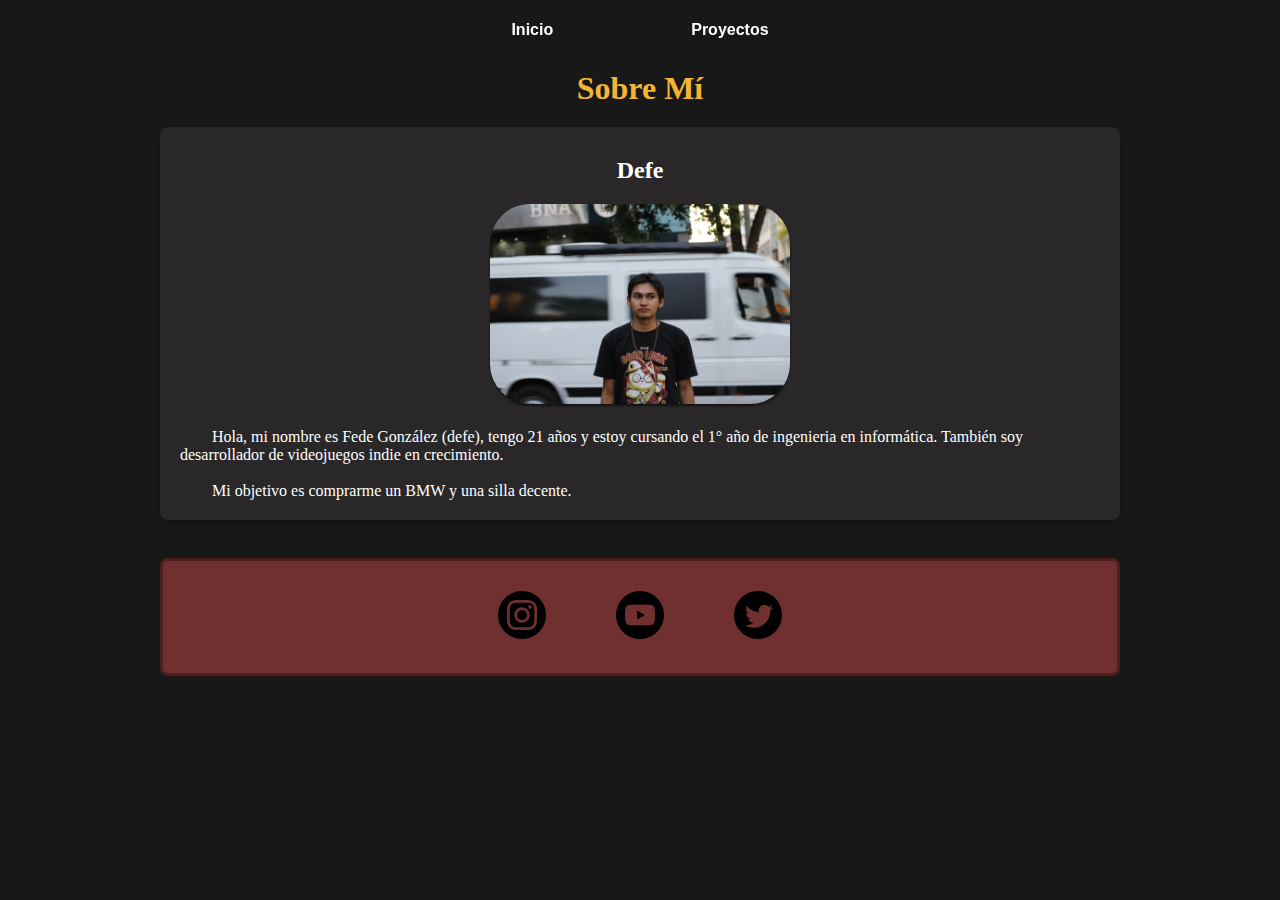
<file: index.html>
<!DOCTYPE html>
<html>
    <head>
        <meta charset="UTF-8">
        <meta name="viewport" content="width=device-width, initial-scale=1.0">
        <title>MVP Series | Inicio</title>
        <link rel="stylesheet" href="styles.css">
    </head>
    <body>
        <header class="cabecera">
            <nav>
                <ul class="menu">
                    <li><a href="index.html">Inicio</a></li>
                    <li><a href="proyectos.html">Proyectos</a></li>
                </ul>
            </nav>
        </header>
        <main>
            <h1>Sobre Mí</h1>
            <article class="sobre-mi">
                <h2>Defe</h2>
                <div class="contenedor-perfil"> 
                <img class="foto-perfil" src="images/perfilfoto1.png" width="300px" height="200px" alt="Foto-de-perfil">
                </div>
                <p>Hola, mi nombre es Fede González (defe), tengo 21 años y estoy
                 cursando el 1° año de ingenieria en informática. También soy desarrollador
                de videojuegos indie en crecimiento.</p><br>
                <p>Mi objetivo es comprarme un BMW y una silla decente.</p>
            
            </article>
            <br>
            <article class="art-redes">
                <div class="redes">
                    <a href="https://www.instagram.com/defe_mvp_?igsh=dWJnc3psb3Yzc21r" target="_blank">
                        <img src="images/black_icon_ig.png" alt="Logo de Instagram">
                    </a>

                    <a href="https://www.youtube.com/@Defe_mvp" target="_blank">
                        <img src="images/black_icon_yt.png" alt="Logo de Tiktok">
                    </a>

                    <a href="https://x.com/defe_mvp" target="_blank">
                        <img src="images/black_icon_x.png" alt="Logo de Youtube">
                    </a>
                </div>
            </article>
            
        </main>
        <br>
       
    </body>
</html>
</file>
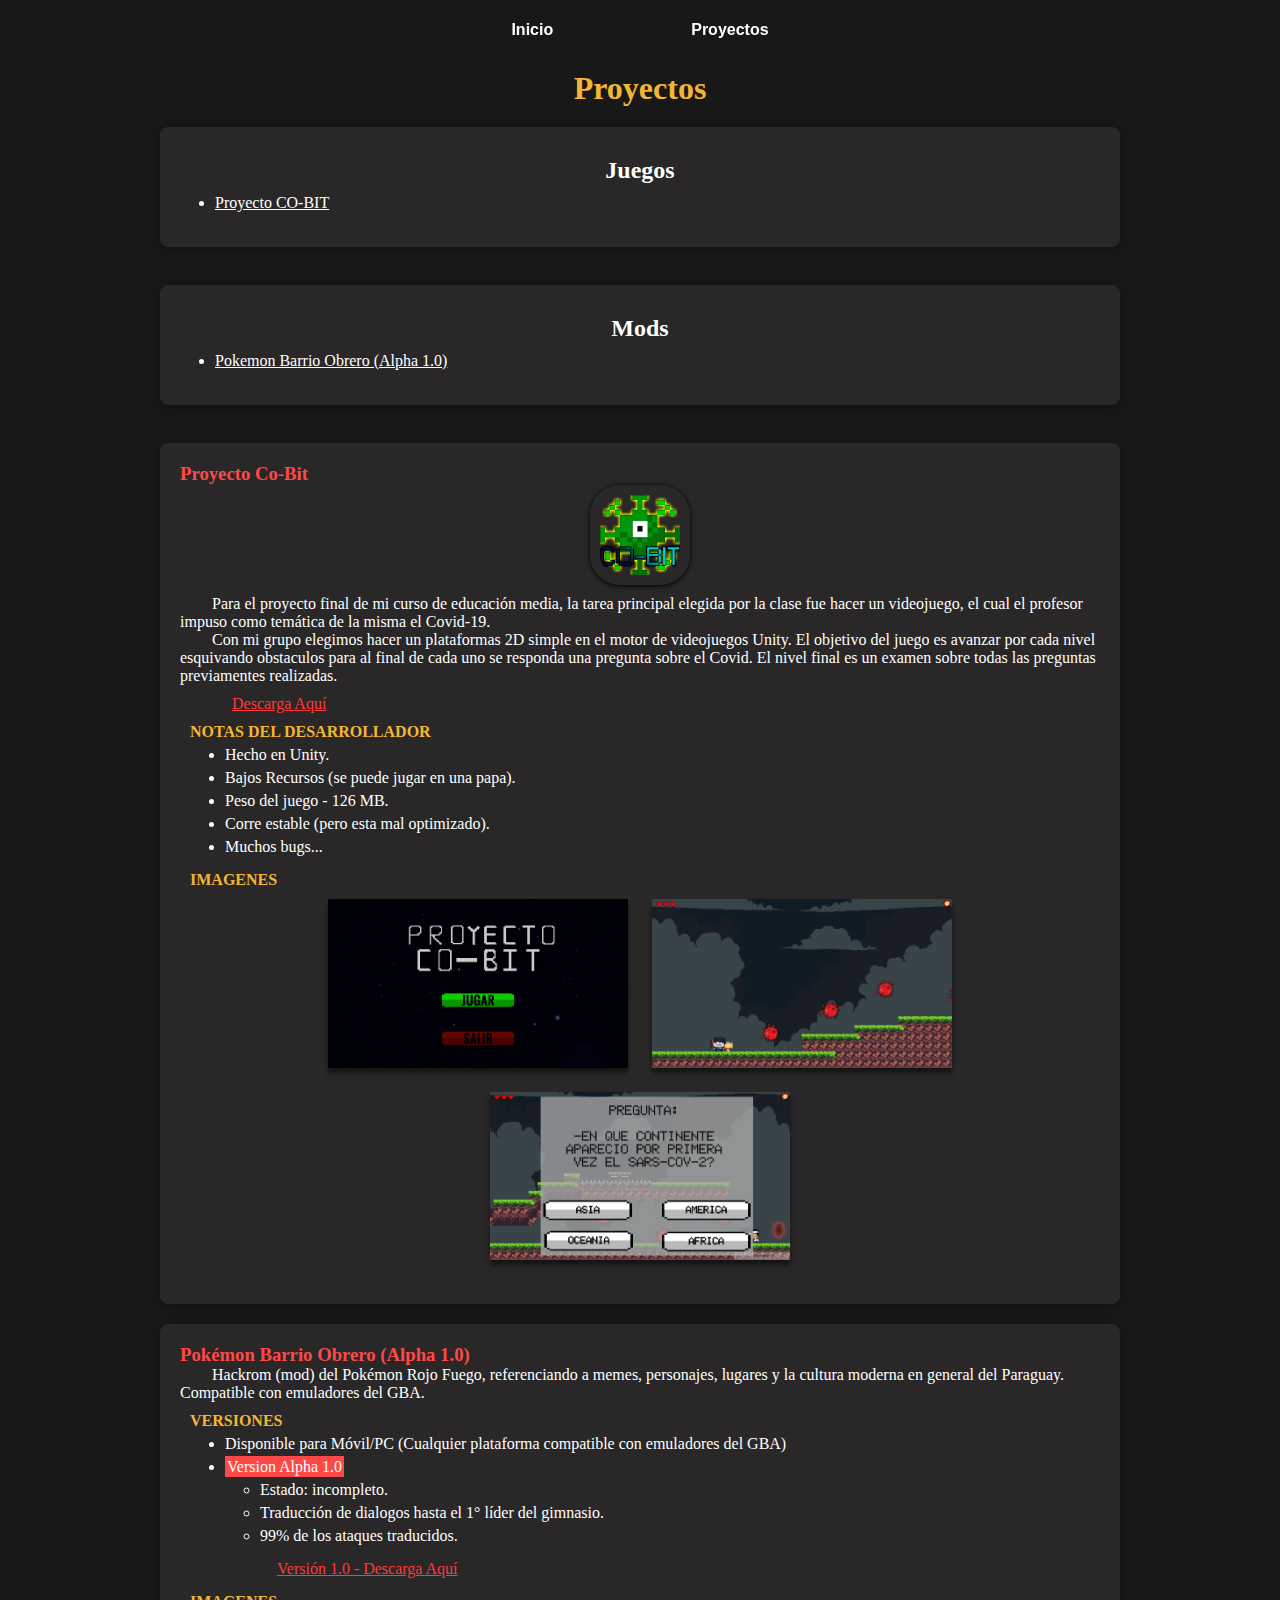
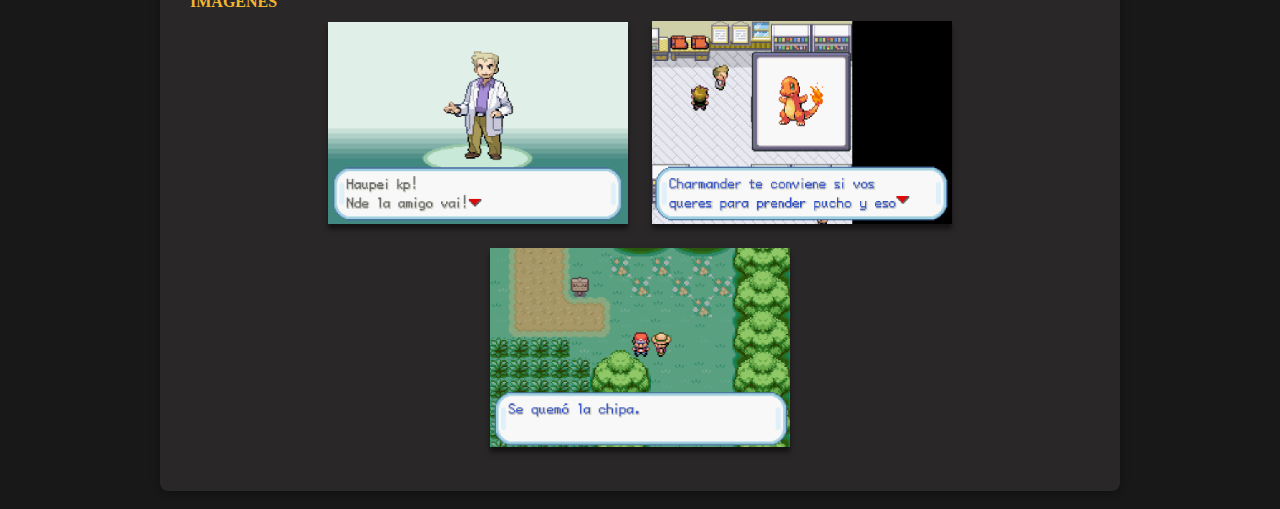
<file: proyectos.html>
<!DOCTYPE html>
<html>
    <head>
        <meta charset="UTF-8">
        <meta name="viewport" content="width=device-width, initial-scale=1.0">
        <title>MVP Series | Proyectos</title>
        <link rel="stylesheet" href="styles.css">
    </head>
    <body>
        <header class="cabecera"> 
            <nav>
                <ul class="menu">
                    <li><a href="index.html">Inicio</a></li>
                    <li><a href="proyectos.html">Proyectos</a></li>
                </ul>
            </nav>
        </header>
        <main>
            <h1>Proyectos</h1>
            <article> <!-- INDICE: JUEGOS -->
            <h2>Juegos</h2> 
            <ul>
                <li><a class="indice" href="#proyecto-co-bit">Proyecto CO-BIT</a></li>
            </ul>
            </article>
            <br>
            <article> <!-- INDICE: MODS -->
                <h2>Mods</h2> 
                <ul>
                    <li><a class="indice" href="#pokemon-bo">Pokemon Barrio Obrero (Alpha 1.0)</a></li>
                </ul>
            </article>
            <br>
            <section class="JUEGOS"> <!-- JUEGOS -->
                <article id="proyecto-co-bit"> <!-- PROYECTO CO-BIT -->
                <h3 class="titulo-articulo">Proyecto Co-Bit</h3>
                <div class="logo-co-bit" >
                <img src="images/logo_co-bit.png" width="100px" height="100px" >
                </div> 
                <p>Para el proyecto final de mi curso de educación media,
                    la tarea principal elegida por la clase fue hacer un
                    videojuego, el cual el profesor impuso como temática
                    de la misma el Covid-19.
                </p>
                <p>
                    Con mi grupo elegimos hacer un plataformas 2D 
                    simple en el motor de videojuegos Unity. El 
                    objetivo del juego es avanzar por cada nivel
                    esquivando obstaculos para al final de cada 
                    uno se responda una pregunta sobre el Covid. El
                    nivel final es un examen sobre todas las 
                    preguntas previamentes realizadas.
                </p>
                <a class="descarga-1" href="https://defemvp.itch.io/proyecto-co-bit" target="_blank">
                   <p>Descarga Aquí</p> 
                </a>
                <div class="notas"> <!-- NOTAS DEL DESARROLLADOR -->
                <h4>NOTAS DEL DESARROLLADOR</h4>
                <ul>
                    <li>Hecho en Unity.</li>
                    <li>Bajos Recursos (se puede jugar en una papa).</li>
                    <li>Peso del juego - 126 MB.</li>
                    <li>Corre estable (pero esta mal optimizado).</li>
                    <li>Muchos bugs...</li>
                </ul>
                </div> 
                <div class="notas"> <!-- IMAGENES -->
                <h4>IMAGENES</h4>
                <div class="img-1">
                    <img src="images/cobit-1.png" alt="cobit-1" width="380px">
                    <img src="images/cobit-2.png" alt="cobit-1" width="380px">
                    <img src="images/cobit-3.png" alt="cobit-1" width="380px">
                </div>
                <div>
                </article>
            </section>

            <section class="MODS"> <!-- MODS -->
                <article id="pokemon-bo">   <!--Pokemon Barrio Obrero -->
                    <h3 class="titulo-articulo">Pokémon Barrio Obrero (Alpha 1.0)</h3>
                    <p>Hackrom (mod) del Pokémon Rojo Fuego, referenciando
                        a memes, personajes, lugares y la cultura moderna
                        en general del Paraguay. Compatible con emuladores
                        del GBA.
                    
                     <div class="notas"> <!-- NOTAS DEL DESARROLLADOR -->
                     <h4>VERSIONES</h4>
                     <ul>
                         <li>Disponible para Móvil/PC (Cualquier plataforma compatible con 
                            emuladores del GBA)</li>
                           
                         <li> <span>Version Alpha 1.0</span>
                            
                             <ul>
                                <li>Estado: incompleto.</li>
                                <li>Traducción de dialogos
                                     hasta el 1° líder del 
                                    gimnasio.
                                </li>
                                <li>99% de los ataques traducidos.</li>
                             </ul>
                             <a class="descarga-1" href="https://mega.nz/file/jS4WWSaR#xl4hdWDKsWoCo5LzYBgTD7Hu9ybeyKv-ZnbN_WLXpHE" target="_blank">
                                <p>Versión 1.0 - Descarga Aquí</p>
                                </a> 
                         </li>
                     </ul>
                     </div> 
                     <div class="notas"> <!-- IMAGENES -->
                        <h4>IMAGENES</h4>
                        <div class="img-1">
                            <img src="images/pkbo1.0-1.PNG" alt="cobit-1" width="380px">
                            <img src="images/pkbo1.0-2.PNG" alt="cobit-1" width="380px">
                            <img src="images/pkbo1.0-3.PNG" alt="cobit-1" width="380px">
                        </div>
                        <div>
                </article>
            </section>
        </main>
        <br>
        
    </body>
</html>
</file>
<file: styles.css>
* {
  margin: 0;
  padding: 0;
  box-sizing: border-box;
  color:white;
  font-family: Trebuchet MS;
}
html{
  scroll-behavior: smooth;
}
h1, h2{
  margin-top: 10px;
  margin-bottom: 10px;
  text-align: center;
}
h1{
  color:rgb(243, 182, 51);
}
.cabecera {
  background-color: #181818;
  padding: 1rem 2rem;
  box-shadow: 0 2px 10px rgba(0, 0, 0, 0.1);
  display: flex;
  justify-content: center; /* Centra horizontalmente */
  align-items: center; /* Centra verticalmente (opcional) */
  position: fixed;
  top: 0;         /* Lo pega arriba */
  left: 0;
  width: 100%;    /* Ancho completo */
  z-index: 10;
}

body{
  padding-top: 60px;
  margin: 0 auto;
  height: 100vh;
  background-color: #181818;
  min-width: 320px;
  overflow-x: hidden;

  min-width: 320px;       /* Nunca más estrecho que esto */
  max-width: 1200px;      /* Límite máximo para desktop */
  
}

.menu {
  display: flex;
  list-style: none;
  gap: 6rem;
  margin: 0; /* Elimina márgenes por defecto */
  padding: 0; /* Elimina padding por defecto */
}
.menu li a {
  text-decoration: none;
  font-family: 'Arial', sans-serif;
  font-weight: bold;
  padding: 0.5rem 1rem;
  border-radius: 4px;
  transition: background 0.3s;
}
.menu li a:hover {
  background: rgba(255, 255, 255, 0.2);
}
article {
  width: 80%; /* Ancho del contenedor (ajústalo) */
  max-width: 1000px; /* Límite máximo para no estirar en pantallas grandes */
  min-width: 300px;
  margin: 0 auto; /* Centrado horizontal */
  margin-top: 20px;
  padding: 20px;
  background: #292727; /* Fondo opcional */
  border-radius: 8px; /* Bordes redondeados opcionales */
  box-shadow: 0 2px 10px rgba(0, 0, 0, 0.3); /* Sombra opcional */
}
p{
  color:white;
  text-indent: 2em;
}
.redes{
  display: flex;
  justify-content: center;
  gap: 50px;
  
}
.redes img{
  margin: 10px;
}
ul{
  margin-left: 30px;

}

.logo-co-bit{
  display: flex;
  justify-content: center;
}
.logo-co-bit img{
  border-radius: 30px;
  padding: 10px;
  margin-bottom: 10px;
  box-shadow: 0px 1px 5px black;
}
.descarga-1{
  color: rgb(255, 58, 58);
}
.descarga-1 p{
  color: rgb(255, 58, 58);
  margin-top:10px;
  margin-left: 20px;
}
.descarga-1 p:hover{
  color: rgb(255, 101, 101);
  margin-top:10px;
  margin-left: 20px;
}
.notas{
  margin: 10px;
}
ul{
  margin-bottom:15px;
}
h4{
  color:rgb(243, 182, 51);
}
.img-1{
  
  display: block;
  text-align: center;
  
}
.img-1 img{
  max-width: 300px;
  min-width: 100px;
  margin: 10px;
  box-shadow: 0 5px 5px rgba(0, 0, 0, 0.5);
}
.titulo-articulo{
  color:rgb(255, 73, 73);
}
span{
  padding: 2px;
  background-color: rgb(255, 73, 73);
}
li{
  margin: 5px;
}
.foto-perfil{
  border-radius: 40px;
  box-shadow: 0 2px 2px rgba(0, 0, 0, 0.5);
}

.contenedor-perfil{
  text-align: center;
  margin: 20px;
}
.redes a{
  transition: background 0.3s;
  border-radius: 24px;
}
.redes a:hover{
  background: rgba(255, 255, 255, 0.2);
}
.art-redes{
  background-color: rgba(201, 72, 72, 0.5);
  box-shadow: 0 0;
  border: solid rgba(0, 0, 0, 0.3);
}
.indice:hover{
  color: brown;
}
/* Responsive: Menú en móviles */
@media (max-width: 600px) {
  h1{
    padding-top: 40px;
  }
  .menu {
      flex-direction:row ;
      gap: 0.5rem;
  }
  .img-1 img{
    max-width: 300px;
    min-width: 300px;
  }
  article{
    min-width: 400px;
  }
}
</file>
